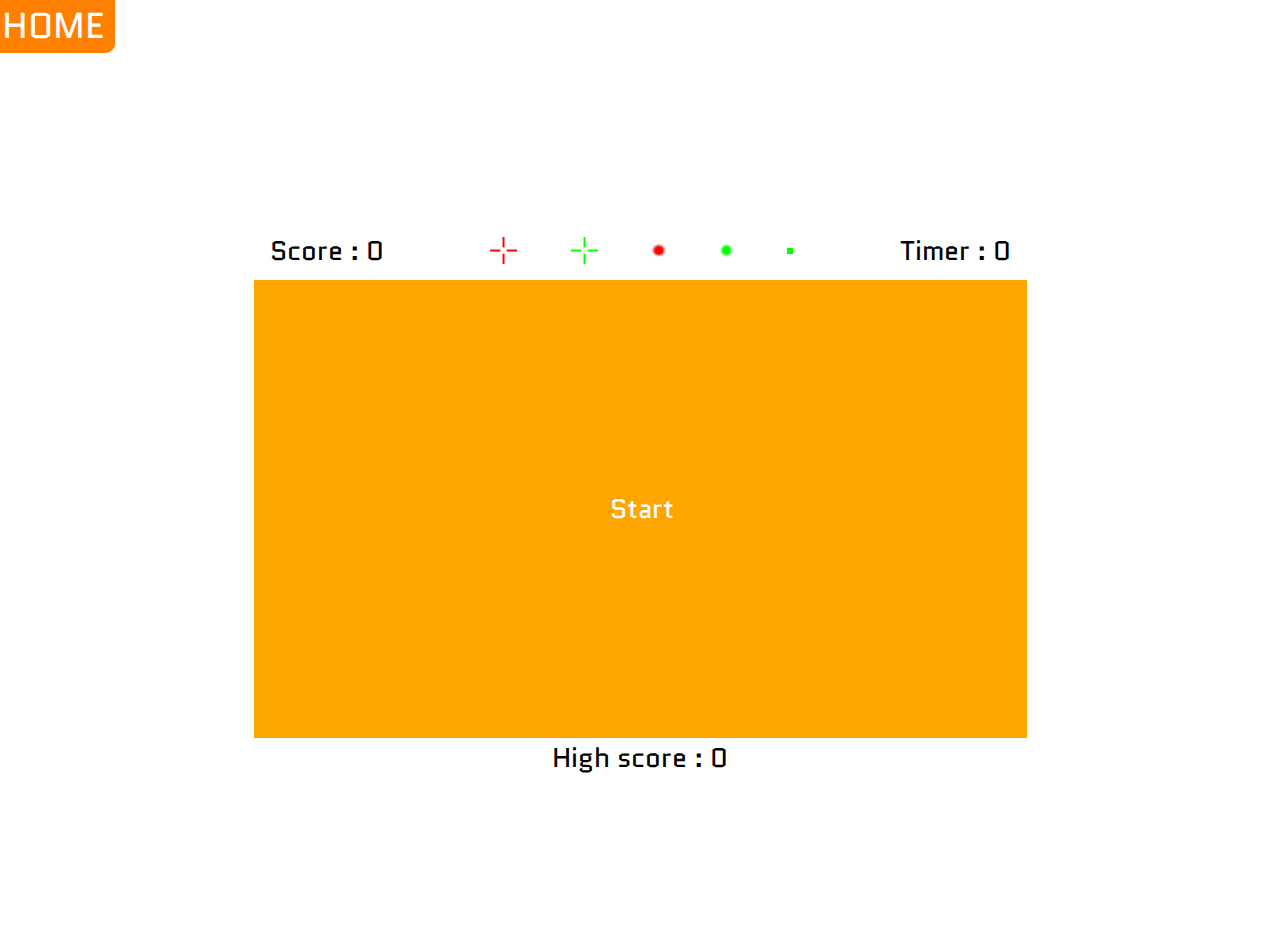
<file: Aimlac-main/Challenge/index.html>
<!DOCTYPE html>
<html lang="en">
<head>
    <meta charset="UTF-8">
    <meta http-equiv="X-UA-Compatible" content="IE=edge">
    <meta name="viewport" content="width=device-width, initial-scale=1.0">
    <link rel="stylesheet" href="https://fonts.googleapis.com/css?family=Quantico">
    <link rel="stylesheet" href="style.css">
    <link rel="icon" type="image/x-icon" href="../icon.gif">
    <title>Challenge</title>
</head>
<body>
    <a id="home_button" href="../index.html">HOME</a>
    <div class="center">
        <div class="container">
            <div class="text">
                <p id="score" style="user-select: none;">Score : 0</p>
                <img id="cross_1" src="cross_1.png" alt="image not found" style="user-select: none;">
                <img id="cross_2" src="cross_2.png" alt="image not found" style="user-select: none;">
                <img id="cross_3" src="cross_3.png" alt="image not found" style="user-select: none;">
                <img id="cross_4" src="cross_4.png" alt="image not found" style="user-select: none;">
                <img id="cross_5" src="cross_5.png" alt="image not found" style="user-select: none;">
                <p id="timer" style="user-select: none;">Timer : 0</p>
            </div>
            <div class="child" id="screen">
                <p id="start" style="user-select: none;">Start</p>
                <div id="target"></div>
            </div>
            <div class="text">
                <p id="high_score" style="user-select: none;">High score : 0</p>
            </div>
        </div>
    </div>
    <script src="script.js"></script>
</body>
</html>
</file>
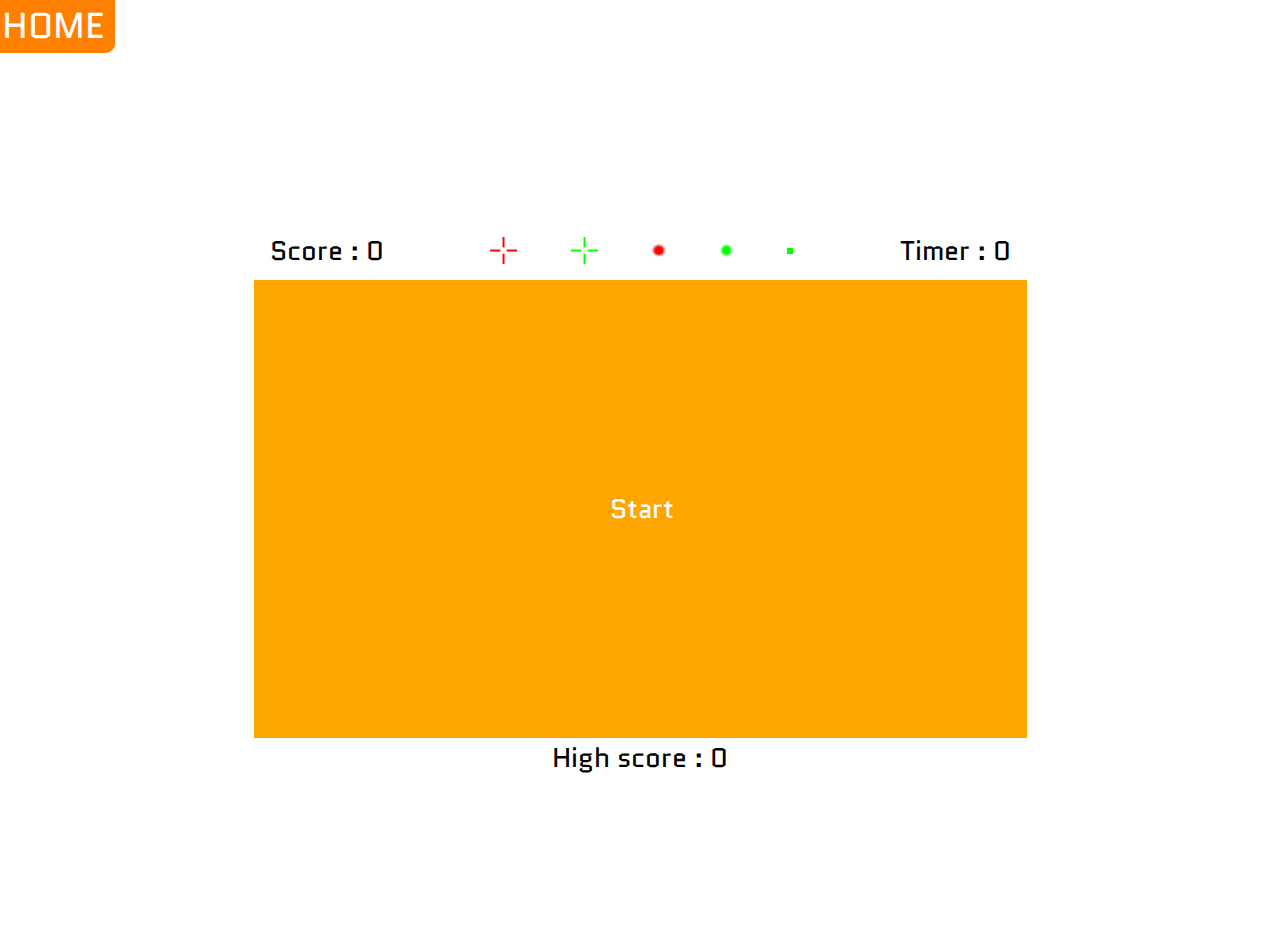
<file: Aimlac-main/Tracking/index.html>
<!DOCTYPE html>
<html lang="en">
<head>
    <meta charset="UTF-8">
    <meta http-equiv="X-UA-Compatible" content="IE=edge">
    <meta name="viewport" content="width=device-width, initial-scale=1.0">
    <link rel="stylesheet" href="https://fonts.googleapis.com/css?family=Quantico">
    <link rel="stylesheet" href="style.css">
    <link rel="icon" type="image/x-icon" href="../icon.gif">
    <title>Tracking</title>
</head>
<body>
    <a id="home_button" href="../index.html">HOME</a>
    <div class="center">
        <div class="container">
            <div class="text">
                <p id="score" style="user-select: none;">Score : 0</p>
                <img id="cross_1" src="cross_1.png" alt="image not found" style="user-select: none;">
                <img id="cross_2" src="cross_2.png" alt="image not found" style="user-select: none;">
                <img id="cross_3" src="cross_3.png" alt="image not found" style="user-select: none;">
                <img id="cross_4" src="cross_4.png" alt="image not found" style="user-select: none;">
                <img id="cross_5" src="cross_5.png" alt="image not found" style="user-select: none;">
                <p id="timer" style="user-select: none;">Timer : 0</p>
            </div>
            <div class="child" id="screen">
                <p id="start" style="user-select: none;">Start</p>
                <div id="target"></div>
            </div>
            <div class="text">
                <p id="high_score" style="user-select: none;">High score : 0</p>
            </div>
        </div>
    </div>
    <script src="script.js"></script>
</body>
</html>
</file>
<file: Aimlac-main/Challenge/style.css>
* {
    margin: 0%;
}
body {
    background-color: #FFFFFF; /* Blanc */
    color: #000000; /* Noir */
}
.center {
    width: 100%;
    height: 100vh;
    display: flex;
    justify-content: center;
    align-items: center;
}
.container {
    width: 100vh;
    height: 60vh;
}
.child {
    margin: 10px auto auto auto;
    border: #FFA500 0.5vh solid; /* Orange */
    width: 85vh;
    height: 50vh;
    background-color: #FFA500; /* Orange */
    cursor: url("cross_1.png") 15 15, auto;
    transition: 0.5s;
    text-align: center;
    justify-content: center;
    align-items: center;
}
.child:hover {
    border: #FF7F00 0.5vh solid; /* Orange légèrement plus foncé */
    box-shadow: 0px 0px 10px #FF7F00; /* Orange légèrement plus foncé */
}
.text {
    display: flex;
    justify-content: center;
    align-items: center;
    text-align: center;
}
#score {
    font-family: 'Quantico';
    margin: auto;
    font-size: 3vh;
    color: #000000; /* Blanc */
    float: left;
}
#high_score {
    font-family: 'Quantico';
    margin: auto;
    font-size: 3vh;
    color: #000000; /* Blanc */
    float: left;
}
#target {
    visibility: hidden;
    width: 5vh;
    height: 5vh;
    border-radius: 100%;
    background-color: #ffffff; /* Noir */
    transition: 0.5s;
    box-shadow: 0px 0px 25px #000000; /* Noir */
    position: absolute;
}
#mistake {
    font-family: 'Quantico';
    margin: auto;
    font-size: 3vh;
    color: #FFFFFF; /* Blanc */
}
#timer {
    font-family: 'Quantico';
    margin: auto;
    font-size: 3vh;
    color: #000000; /* Blanc */
}
#start {
    font-family: 'Quantico';
    width: 20vh;
    margin-top: 22.5vh;
    margin-left: 32.5vh;
    border: #FFA500 2px solid; /* Orange */
    text-align: center;
    font-size: 3vh;
    color: #FFFFFF; /* Blanc */
    background-color: #FFA500; /* Orange */
    transition: 0.5s;
    position: absolute;
}
#start:hover {
    cursor: pointer;
    background-color: #FF7F00; /* Orange légèrement plus foncé */
    border-radius: 10px;
}
#home_button{
    font-family: 'Quantico';
    width: 20vh;
    border: #FFA500 2px solid; /* Orange */
    text-align: center;
    padding-right: 1vh;
    font-size: 4vh;
    border-bottom-right-radius: 10px;
    text-decoration: none;
    color: #FFFFFF; /* Blanc */
    background-color: #FFA500; /* Orange */
    transition: 0.5s;
}
#home_button:hover {
    cursor: pointer;
    background-color: #FF7F00; /* Orange légèrement plus foncé */
    border: #FF7F00 2px solid; /* Orange */
}
img {
    margin-right: 3%;
    margin-left: 3%;
}
#cross_1 {
    width: 3vh;
    height: 3vh;
}
#cross_2 {
    width: 3vh;
    height: 3vh;
}
#cross_3 {
    width: 1.5vh;
    height: 1.5vh;
}
#cross_4 {
    width: 1.5vh;
    height: 1.5vh;
}
</file>
<file: Aimlac-main/Tracking/style.css>
* {
    margin: 0%;
}
body {
    background-color: #FFFFFF; /* Blanc */
    color: #000000; /* Noir */
}
.center {
    width: 100%;
    height: 100vh;
    display: flex;
    justify-content: center;
    align-items: center;
}
.container {
    width: 100vh;
    height: 60vh;
}
.child {
    margin: 10px auto auto auto;
    border: #FFA500 0.5vh solid; /* Orange */
    width: 85vh;
    height: 50vh;
    background-color: #FFA500; /* Orange */
    cursor: url("cross_1.png") 15 15, auto;
    transition: 0.5s;
    text-align: center;
    justify-content: center;
    align-items: center;
}
.child:hover {
    border: #FF7F00 0.5vh solid; /* Orange légèrement plus foncé */
    box-shadow: 0px 0px 10px #FF7F00; /* Orange légèrement plus foncé */
}
.text {
    display: flex;
    justify-content: center;
    align-items: center;
    text-align: center;
}
#score {
    font-family: 'Quantico';
    margin: auto;
    font-size: 3vh;
    color: #000000; /* Blanc */
    float: left;
}
#high_score {
    font-family: 'Quantico';
    margin: auto;
    font-size: 3vh;
    color: #000000; /* Blanc */
    float: left;
}
#target {
    visibility: hidden;
    width: 5vh;
    height: 5vh;
    border-radius: 100%;
    background-color: #ffffff; /* Noir */
    box-shadow: 0px 0px 25px #000000; /* Noir */
    position: absolute;
}
#mistake {
    font-family: 'Quantico';
    margin: auto;
    font-size: 3vh;
    color: #FFFFFF; /* Blanc */
}
#timer {
    font-family: 'Quantico';
    margin: auto;
    font-size: 3vh;
    color: #000000; /* Blanc */
}
#start {
    font-family: 'Quantico';
    width: 20vh;
    margin-top: 22.5vh;
    margin-left: 32.5vh;
    border: #FFA500 2px solid; /* Orange */
    text-align: center;
    font-size: 3vh;
    color: #FFFFFF; /* Blanc */
    background-color: #FFA500; /* Orange */
    transition: 0.5s;
    position: absolute;
}
#start:hover {
    cursor: pointer;
    background-color: #FF7F00; /* Orange légèrement plus foncé */
    border-radius: 10px;
}
#home_button{
    font-family: 'Quantico';
    width: 20vh;
    border: #FFA500 2px solid; /* Orange */
    text-align: center;
    padding-right: 1vh;
    font-size: 4vh;
    border-bottom-right-radius: 10px;
    text-decoration: none;
    color: #FFFFFF; /* Blanc */
    background-color: #FFA500; /* Orange */
    transition: 0.5s;
}
#home_button:hover {
    cursor: pointer;
    background-color: #FF7F00; /* Orange légèrement plus foncé */
    border: #FF7F00 2px solid; /* Orange */
}
img {
    margin-right: 3%;
    margin-left: 3%;
}
#cross_1 {
    width: 3vh;
    height: 3vh;
}
#cross_2 {
    width: 3vh;
    height: 3vh;
}
#cross_3 {
    width: 1.5vh;
    height: 1.5vh;
}
#cross_4 {
    width: 1.5vh;
    height: 1.5vh;
}
</file>
